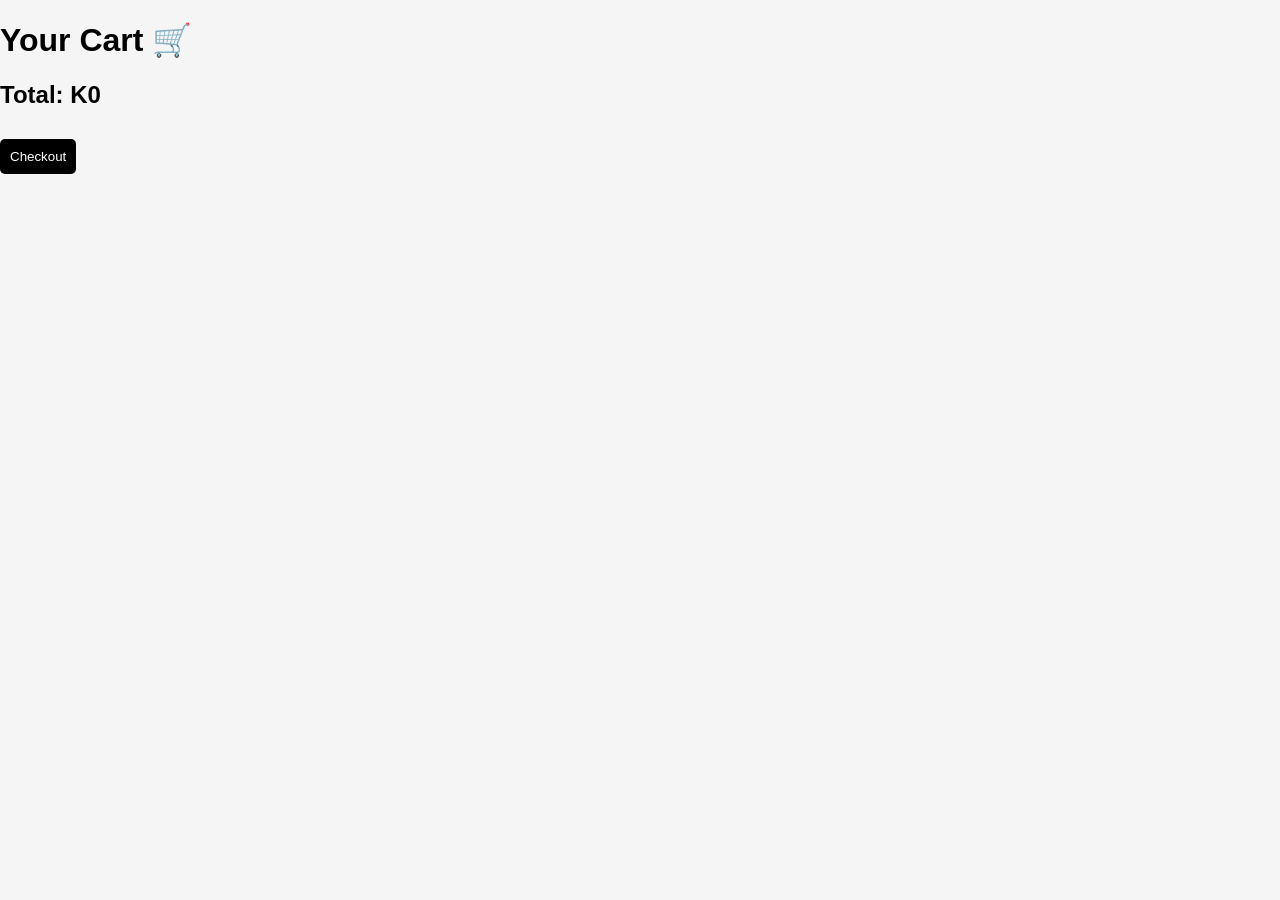
<file: Cart.html>
<!DOCTYPE html>
<html>
<head>
  <title>Your Cart</title>
  <link rel="stylesheet" href="style.css">
</head>
<body>

<h1>Your Cart 🛒</h1>

<ul id="cart-items"></ul>

<h2 id="total"></h2>

<button onclick="checkout()">Checkout</button>

<script>
let cart = JSON.parse(localStorage.getItem("cart")) || [];

let cartList = document.getElementById("cart-items");
let total = 0;

// Group items by name
let grouped = {};

cart.forEach(item => {
  if (!grouped[item.name]) {
    grouped[item.name] = { price: item.price, qty: 1 };
  } else {
    grouped[item.name].qty++;
  }
});

// Display items
for (let name in grouped) {
  let item = grouped[name];

  let li = document.createElement("li");

  li.innerHTML = `
    ${name} - K${item.price} 
    <button onclick="decrease('${name}')">➖</button>
    ${item.qty}
    <button onclick="increase('${name}')">➕</button>
    <button onclick="removeItem('${name}')">❌</button>
  `;

  cartList.appendChild(li);

  total += item.price * item.qty;
}

document.getElementById("total").textContent = "Total: K" + total;

// FUNCTIONS
function saveCart() {
  localStorage.setItem("cart", JSON.stringify(cart));
  location.reload();
}

function increase(name) {
  let item = cart.find(i => i.name === name);
  cart.push(item);
  saveCart();
}

function decrease(name) {
  let index = cart.findIndex(i => i.name === name);
  if (index !== -1) {
    cart.splice(index, 1);
  }
  saveCart();
}

function removeItem(name) {
  cart = cart.filter(i => i.name !== name);
  saveCart();
}

function checkout() {
  alert("Order placed successfully!");
  localStorage.removeItem("cart");
  window.location.href = "index.html";
}
</script>

</body>
</html>
</file>
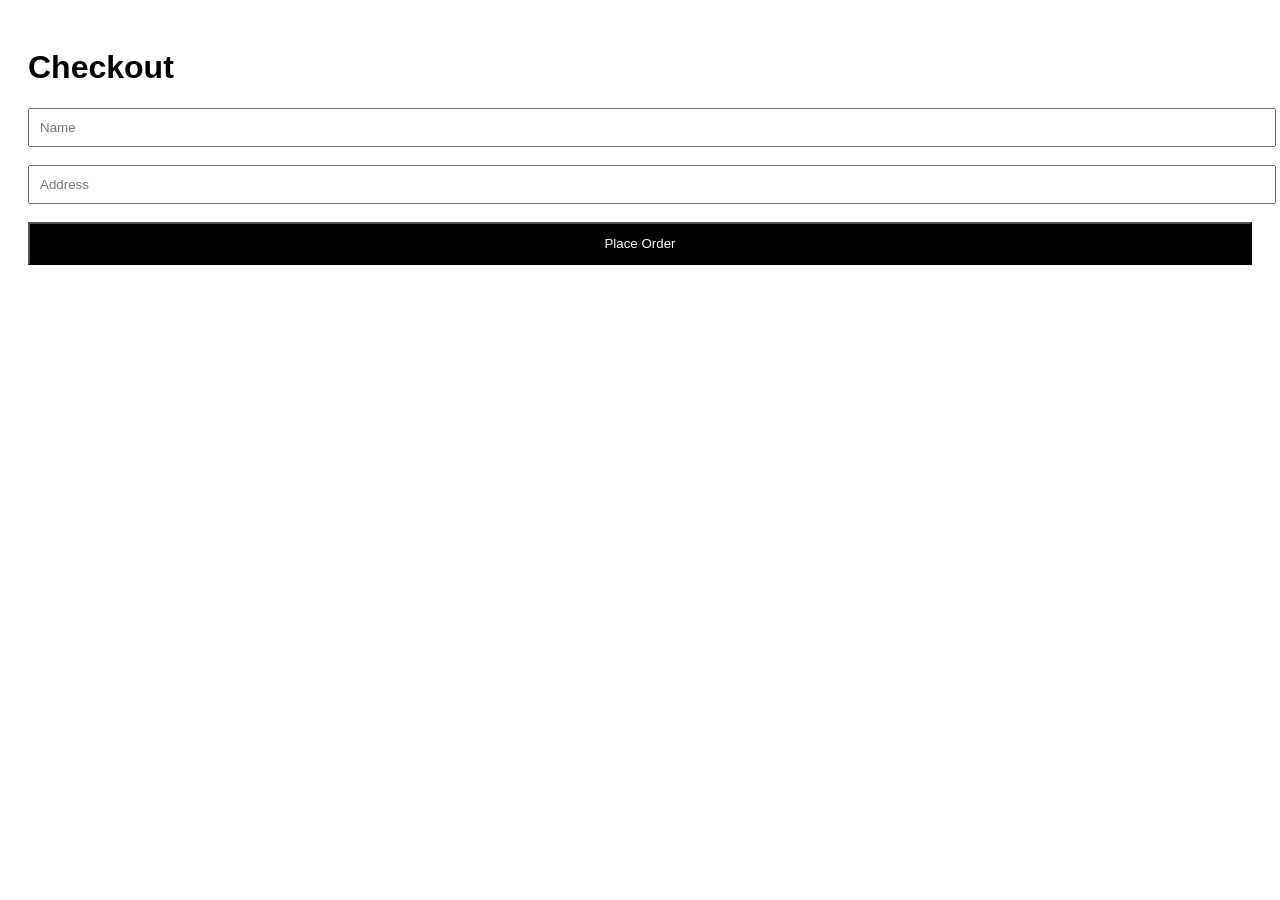
<file: Checkout.html>
<!DOCTYPE html>
<html>
<head>
  <title>Checkout</title>
</head>

<body style="font-family:Arial; padding:20px;">

<h1>Checkout</h1>

<input placeholder="Name" style="width:100%; padding:10px;"><br><br>
<input placeholder="Address" style="width:100%; padding:10px;"><br><br>

<button onclick="placeOrder()" style="padding:12px; width:100%; background:black; color:white;">
Place Order
</button>

<script>
function placeOrder() {
  alert("Order placed!");
  localStorage.removeItem("cart");
  window.location.href = "index.html";
}
</script>

</body>
</html>
</file>
<file: style.css>
body {
  font-family: Arial;
  margin: 0;
  background: #f5f5f5;
}

header {
  background: black;
  color: white;
  padding: 15px;
  display: flex;
  justify-content: space-between;
  align-items: center;
}

.products {
  display: flex;
  justify-content: center;
  gap: 20px;
  padding: 20px;
  flex-wrap: wrap;
}

.product {
  background: white;
  padding: 15px;
  border-radius: 10px;
  width: 180px;
  text-align: center;
  box-shadow: 0 4px 10px rgba(0,0,0,0.1);
}

.product img {
  width: 100%;
  height: 150px;
  object-fit: cover;
  border-radius: 10px;
}

button {
  background: black;
  color: white;
  border: none;
  padding: 10px;
  margin-top: 10px;
  cursor: pointer;
  border-radius: 5px;
}

button:hover {
  background: gray;
}
</file>
